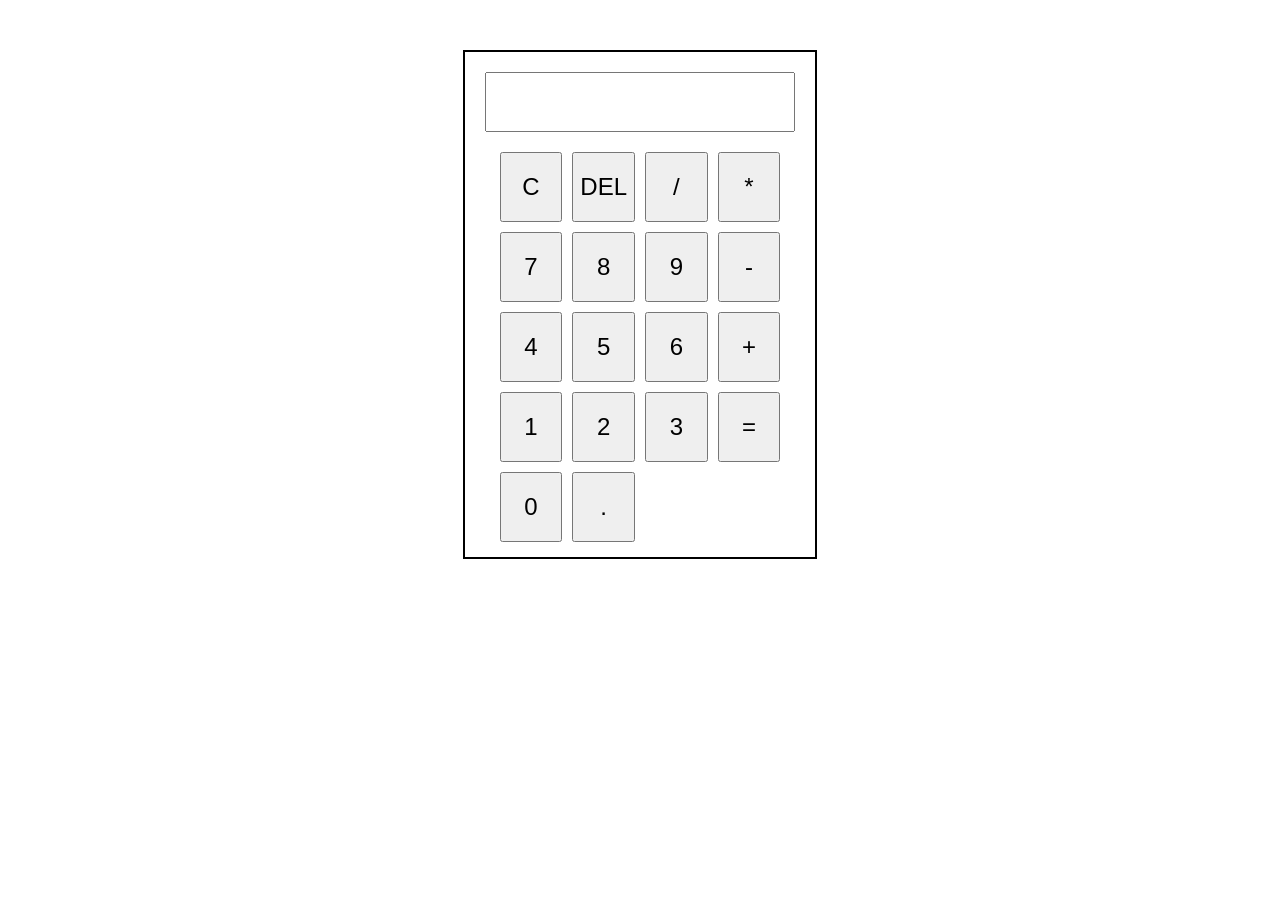
<file: calculator/index.html>
<!DOCTYPE html>
<html lang="en">
<head>
    <meta charset="UTF-8">
    <meta name="viewport" content="width=device-width, initial-scale=1.0">
    <title>Document</title>
     <link rel="stylesheet" href="styles.css">
     <script src="index.js"></script>
</head>
<body>
    <div class="calcContainer">
        <div class="inputContainer">
            <input id="input">
        </div>

       <div class="buttons">

        <button class="clear" onclick="clearDisplay()">C</button>
        <button class="delete">DEL</button>
        <button class="operator">/</button>
        <button class="operator">*</button>

        <button class="number">7</button>
        <button class="number">8</button>
        <button class="number">9</button>
        <button class="operator">-</button>

        <button class="number">4</button>
        <button class="number">5</button>
        <button class="number">6</button>
        <button class="operator">+</button>

        <button class="number">1</button>
        <button class="number">2</button>
        <button class="number">3</button>
        <button class="equals">=</button>

        <button class="number zero">0</button>
        <button class="decimal">.</button>

    </div>
        
    </div>
</body>
</html>
</file>
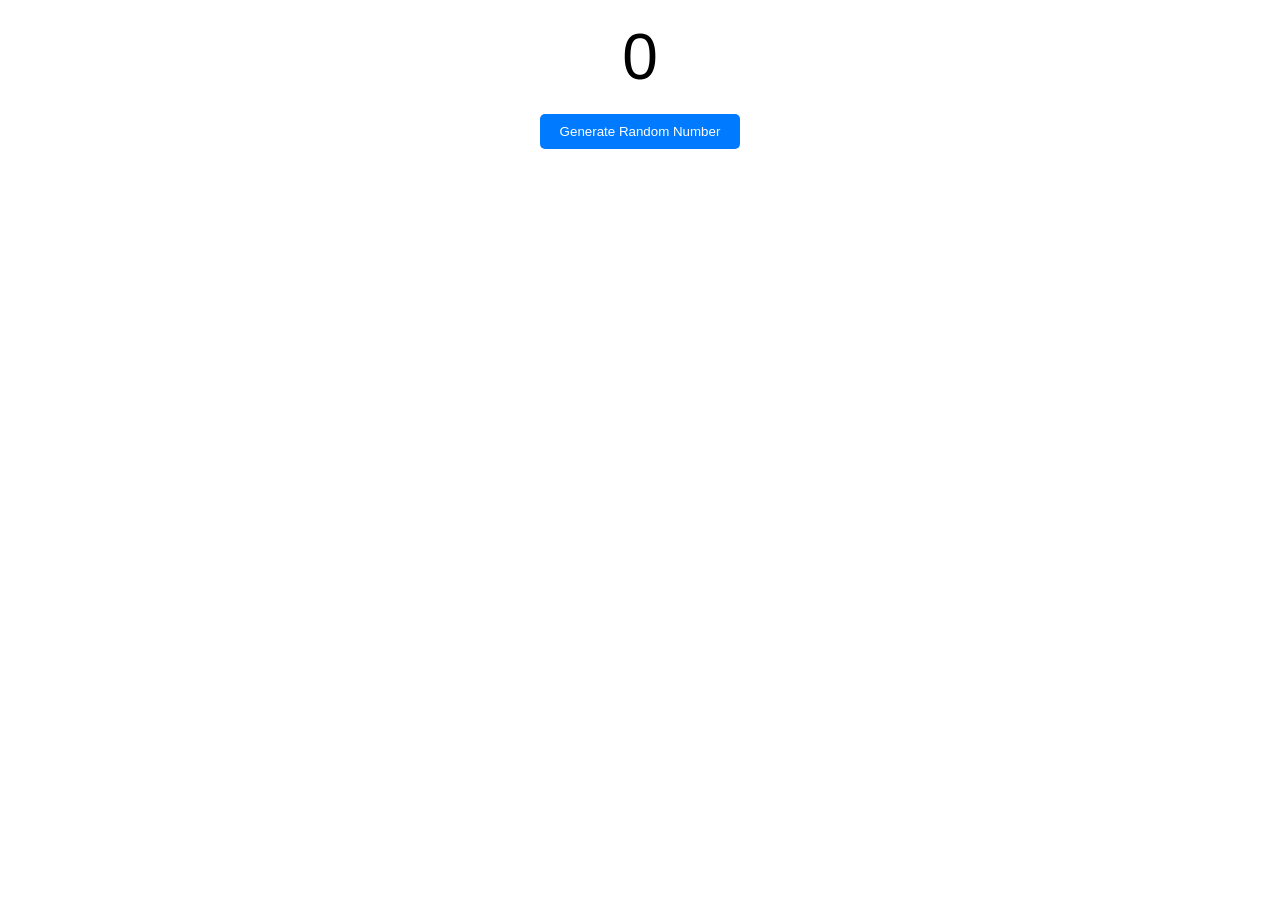
<file: js_time/index.html>
<!DOCTYPE html>
<html lang="en">
<head>
    <meta charset="UTF-8">
    <meta name="viewport" content="width=device-width, initial-scale=1.0">
    <title>Document</title>
    <link rel="stylesheet" href="style.css">
</head>
<body>
    <div class="container">
        <label id="countLabel">0</label>
    </div>
    <div class="btnContainer">
        <button id="randomBtn">Generate Random Number</button>
    </div>
    <script src="index.js"></script>
</body>
</html>
</file>
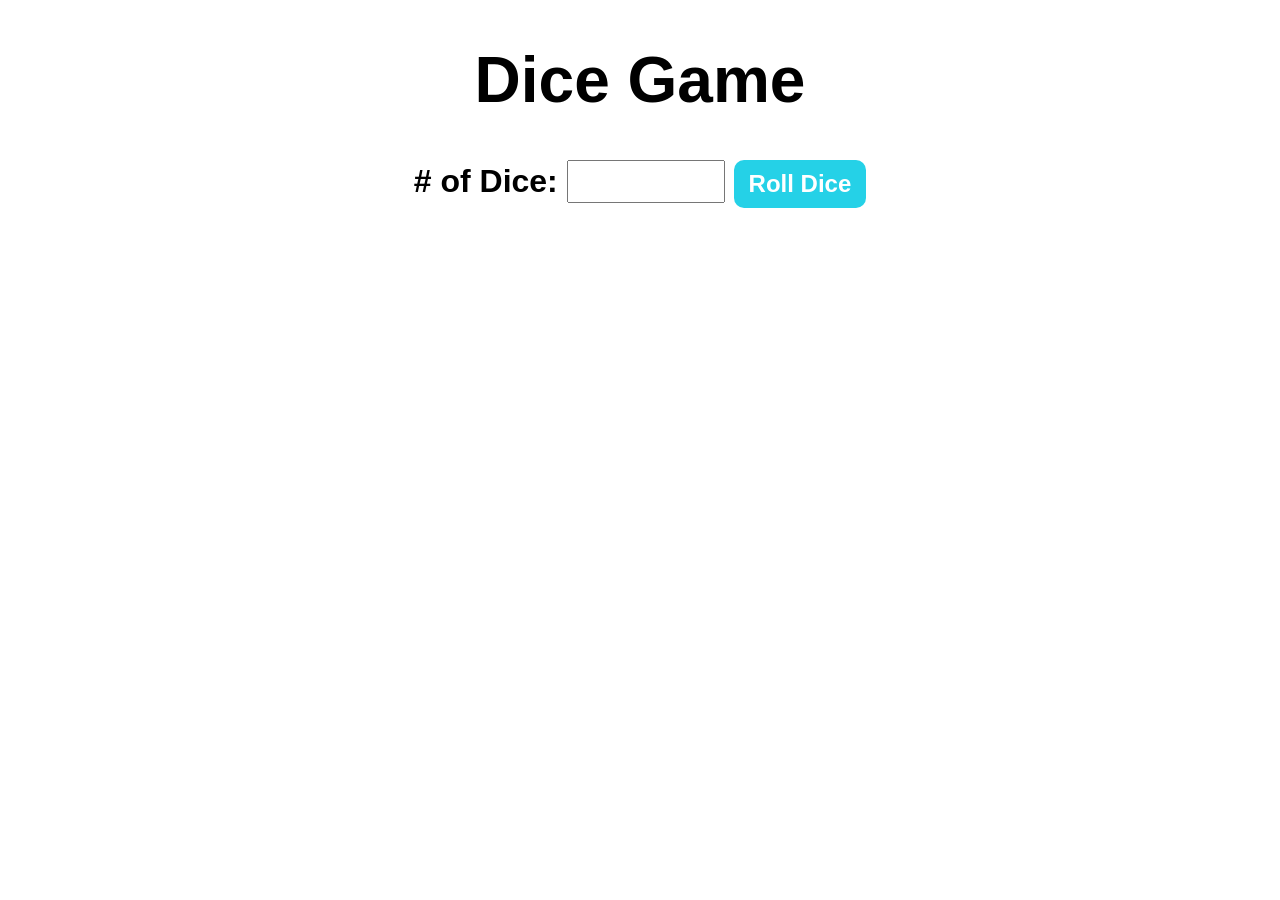
<file: DiceGame/Game/index.html>
<!DOCTYPE html>
<html lang="en">
<head>
    <meta charset="UTF-8">
    <meta name="viewport" content="width=device-width, initial-scale=1.0">
    <title>Document</title>
    <link rel="stylesheet" href="styles.css">
    <script src="index.js"></script>
</head>
<body>
    <div id="container">
        <h1>Dice Game</h1>
        <label># of Dice:</label>
        <input type="number" id="numOfDice" min="1" max="6">
        <button onclick="rollDice()">Roll Dice</button>
        <div id="diceResult"></div>
        <div id="diceImages"></div>
    </div>
</body>
</html>
</file>
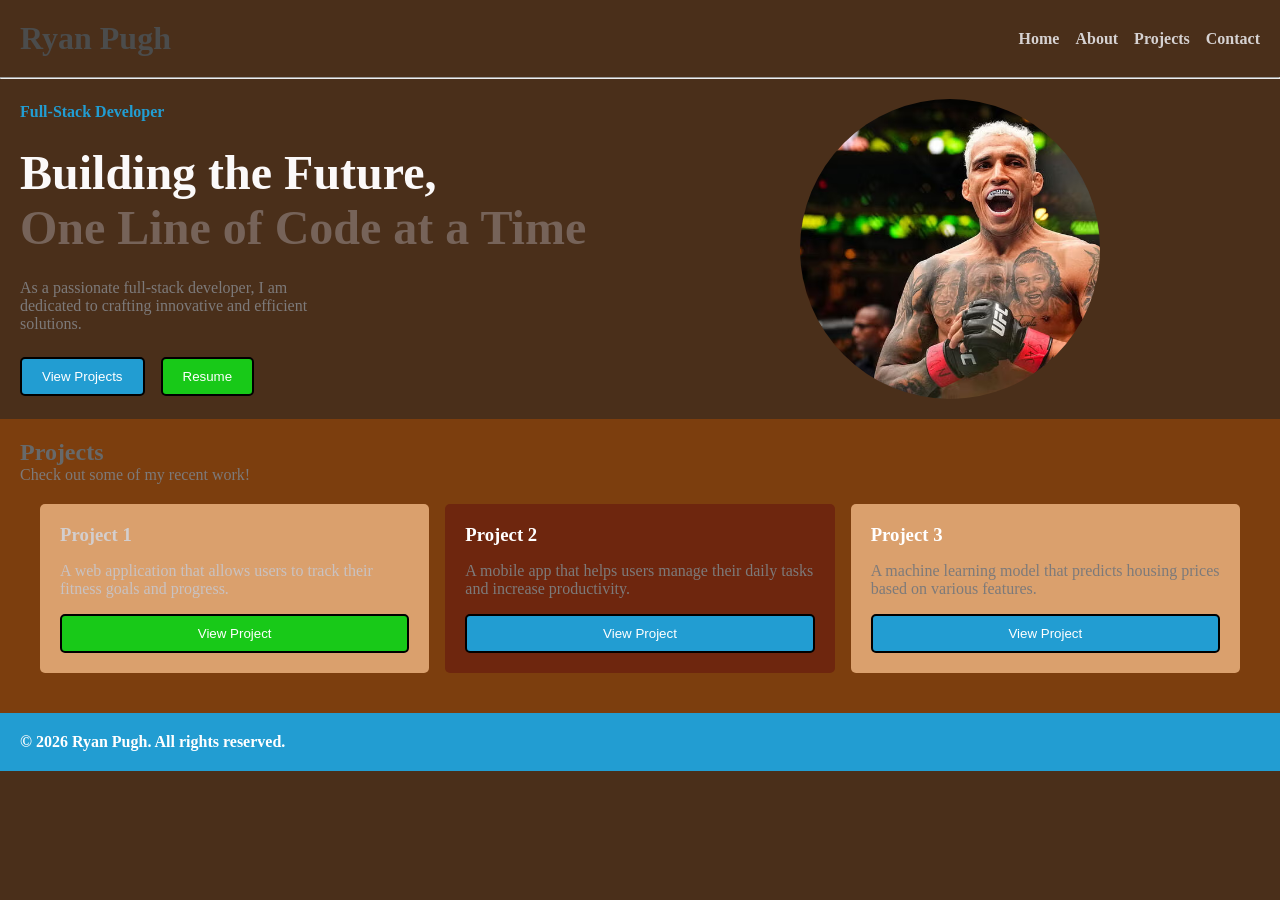
<file: Website_Project/html/index.html>
<!DOCTYPE html>
<html lang="en">
<head>
    <meta charset="UTF-8">
    <meta name="viewport" content="width=device-width, initial-scale=1.0">
    <title>Ryans Website</title>
    <link rel="stylesheet" href="../css/styles.css">
</head>

<body>
    <header>
    <h1>Ryan Pugh</h1>
    <nav>
        <ul>
            <li><a href="#">Home</a></li>
            <li><a href="#">About</a></li>
            <li><a href="#">Projects</a></li>
            <li><a href="#">Contact</a></li>
        </ul>
</header>
    <hr>
<main>
    <section class="about_section">
        <div class="about_content">
            <h2>Full-Stack Developer</h2>
            <h1>Building the Future, <br><span class="highlight">One Line of Code at a Time</span></h1>
            <p>As a passionate full-stack developer, I am dedicated to crafting innovative and efficient solutions.</p>
        
                <div class="button_group">
                    <button class="view_projects">View Projects</button>
                    <button class="resume">Resume</button>
                </div>
        </div>
        <img src="../images/100825-charles-oliveira-hero.avif" alt="profile_pic">
    </section>

    <section class="projects_section">
        <h2>Projects</h2>
        <p>Check out some of my recent work!</p>
        <div class="projects_container">
            <div class="project1">
                <h3>Project 1</h3>
                <p>A web application that allows users to track their fitness goals and progress.</p>
                <button>View Project</button>
            </div>
            <div class="project2">
                <h3>Project 2</h3>
                <p>A mobile app that helps users manage their daily tasks and increase productivity.</p>
                <button>View Project</button>
            </div>
            <div class="project3">
                <h3>Project 3</h3>
                <p>A machine learning model that predicts housing prices based on various features.</p>
                <button>View Project</button>
            </div>
        </div>
    </section>
</main>
<footer>
    <p>&copy; 2026 Ryan Pugh. All rights reserved.</p>
</body>
</html>
</file>
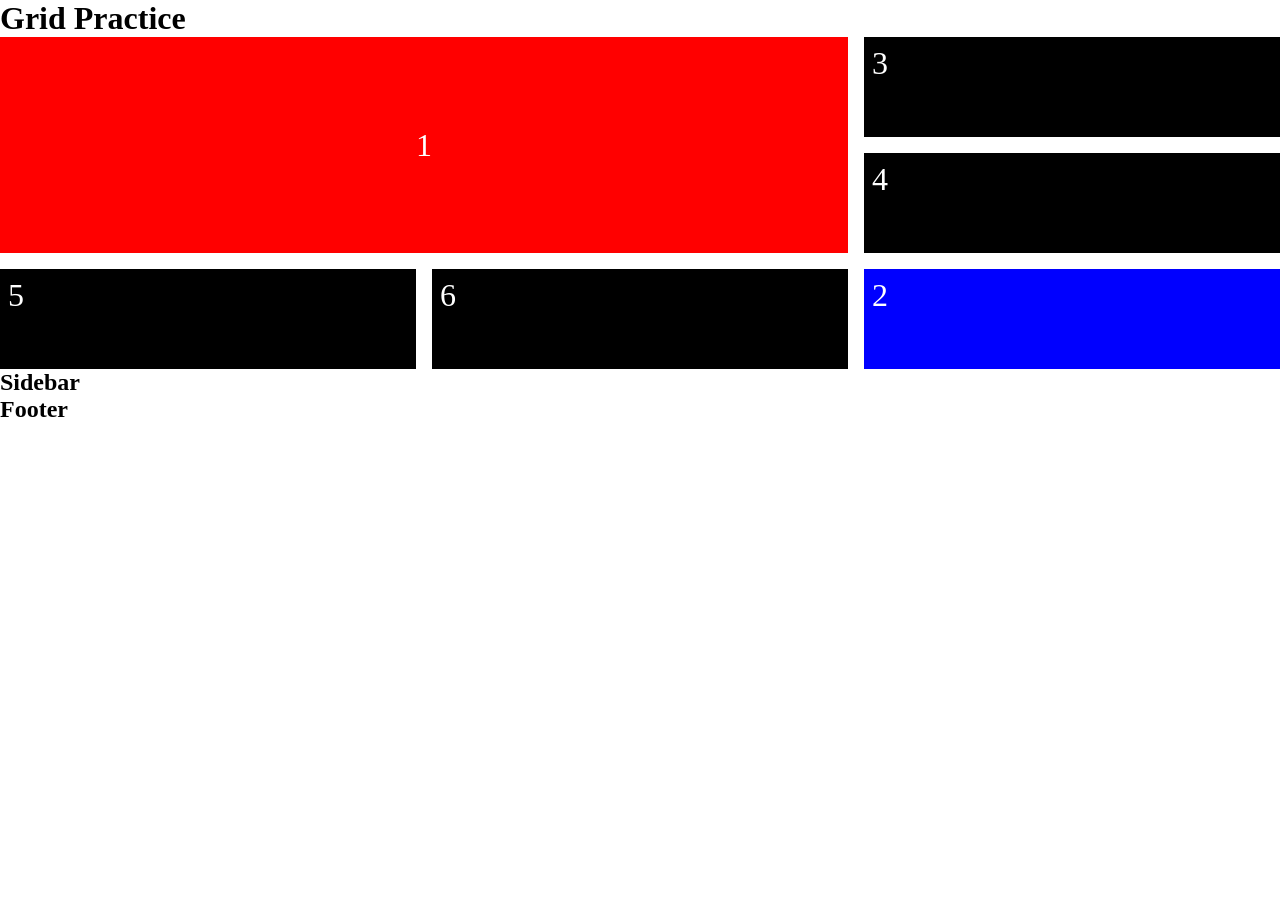
<file: html_review/grid_practice.html>
<!DOCTYPE html>
<html lang="en">
<head>
    <meta charset="UTF-8">
    <meta name="viewport" content="width=device-width, initial-scale=1.0">
    <title>Document</title>
    <link rel="stylesheet" href="../css_review/grid_practice.css"> <!-- .. means go up one directory -->
</head>
<header class="header el">
    <h1>Grid Practice</h1>
<body>
    <main class="container">
        <div class ="box">1</div>
        <div class ="box">2</div>
        <div class ="box">3</div>
        <div class ="box">4</div>
        <div class ="box">5</div>
        <div class ="box">6</div>
    </main>

    <aside class="sidebar el">
        <h2>Sidebar</h2>
     </aside>
<footer class="footer el">
    <h2>Footer</h2>
</body>
</html>
</file>
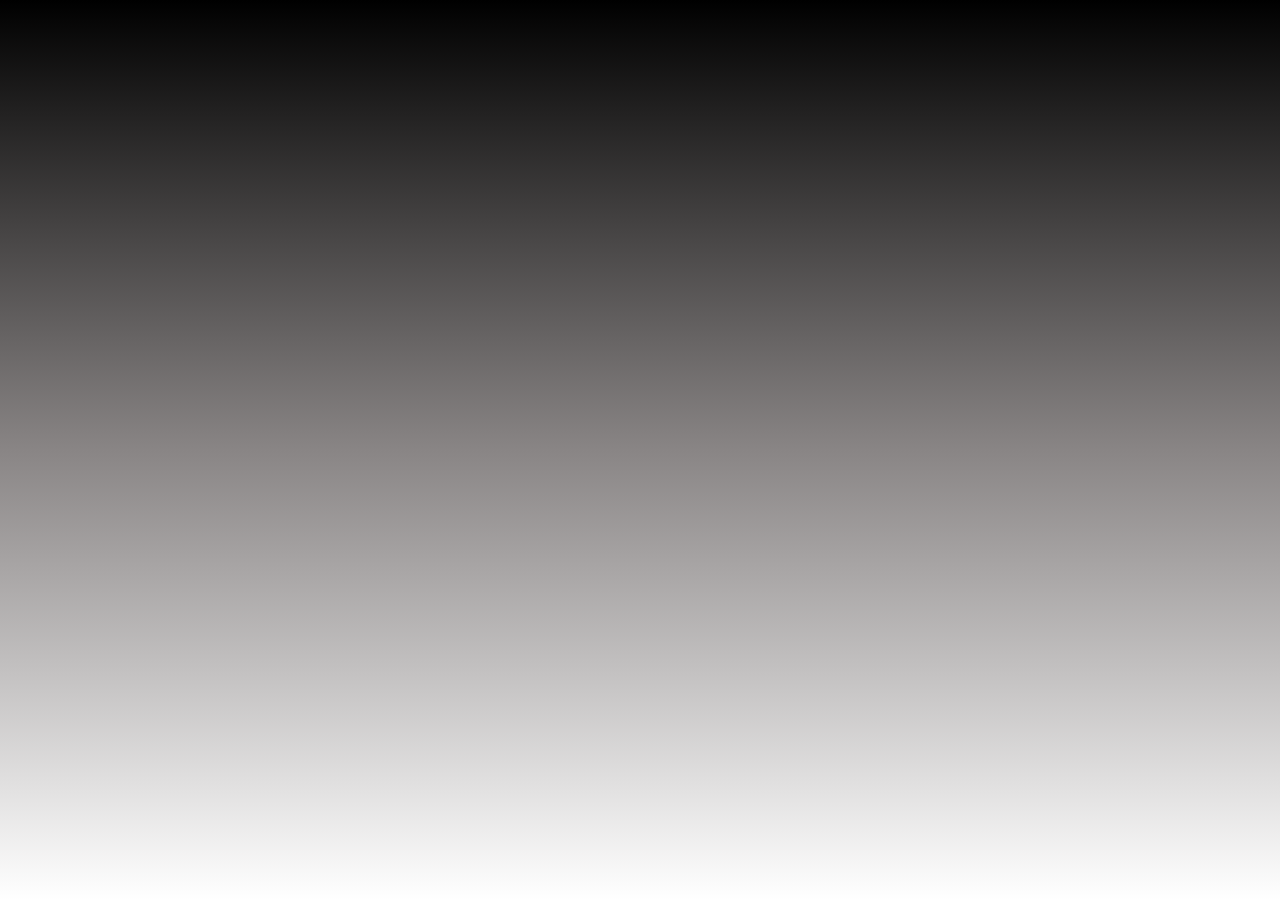
<file: html_review/imagesPractice.html>
<!DOCTYPE html>
<html lang="en">
<head>
    <meta charset="UTF-8">
    <meta name="viewport" content="width=device-width, initial-scale=1.0">
    <title>Document</title>
    <link rel="stylesheet" href="../css_review/imagesPractice.css">
</head>
<body>
    <!-- <div class="container">
        <section class=hero>
            <figure class = "profile-picture">
                <img src="../css_review/images/sunset.jpeg" alt="sunset" title="my profile picture" width="200px" height="200px">
                <figcaption class="offscreen">My profile picture</figcaption>
            </figure>  

            <h1 class="h1">
                <span class="nowrap">Hello 👋</span>
                <span class="nowrap">I'm Ryan</span>
            </h1>
        </section>
    </div> -->
</body>
</html>
</file>
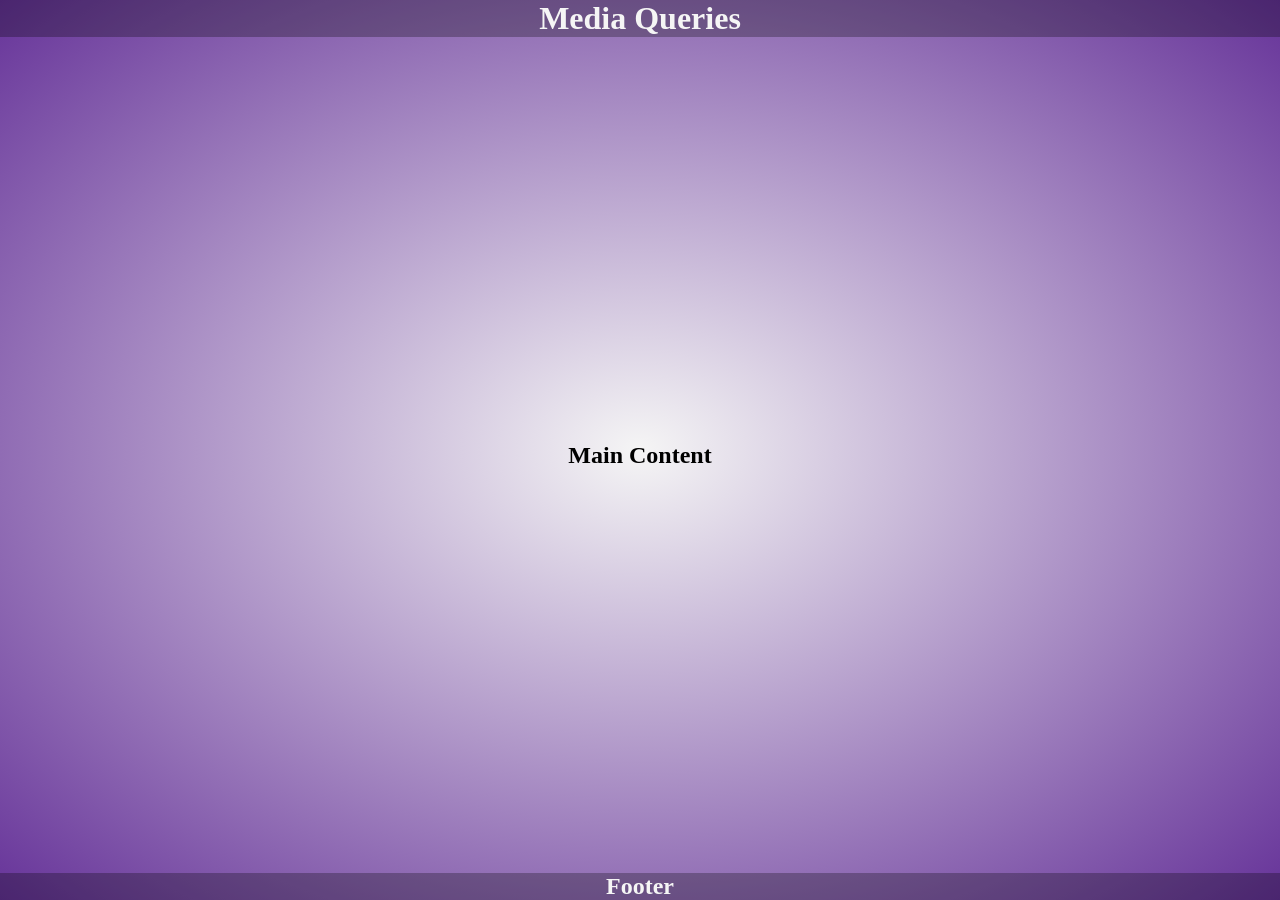
<file: html_review/mediaQ.html>
<!DOCTYPE html>
<html lang="en">
<head>
    <meta charset="UTF-8">
    <meta name="viewport" content="width=device-width, initial-scale=1.0">
    <title>Document</title>
    <link rel="stylesheet" href="../css_review/mediaQ.css">
</head>
<body>
    <header>
        <h1>Media Queries</h1>
        <nav><h2>Nav</h2></nav>
    </header>

    <main>
        <h2>Main Content</h2>
    </main>

    <footer>
        <h2>Footer</h2>
    </footer>
</body>
</html>
</file>
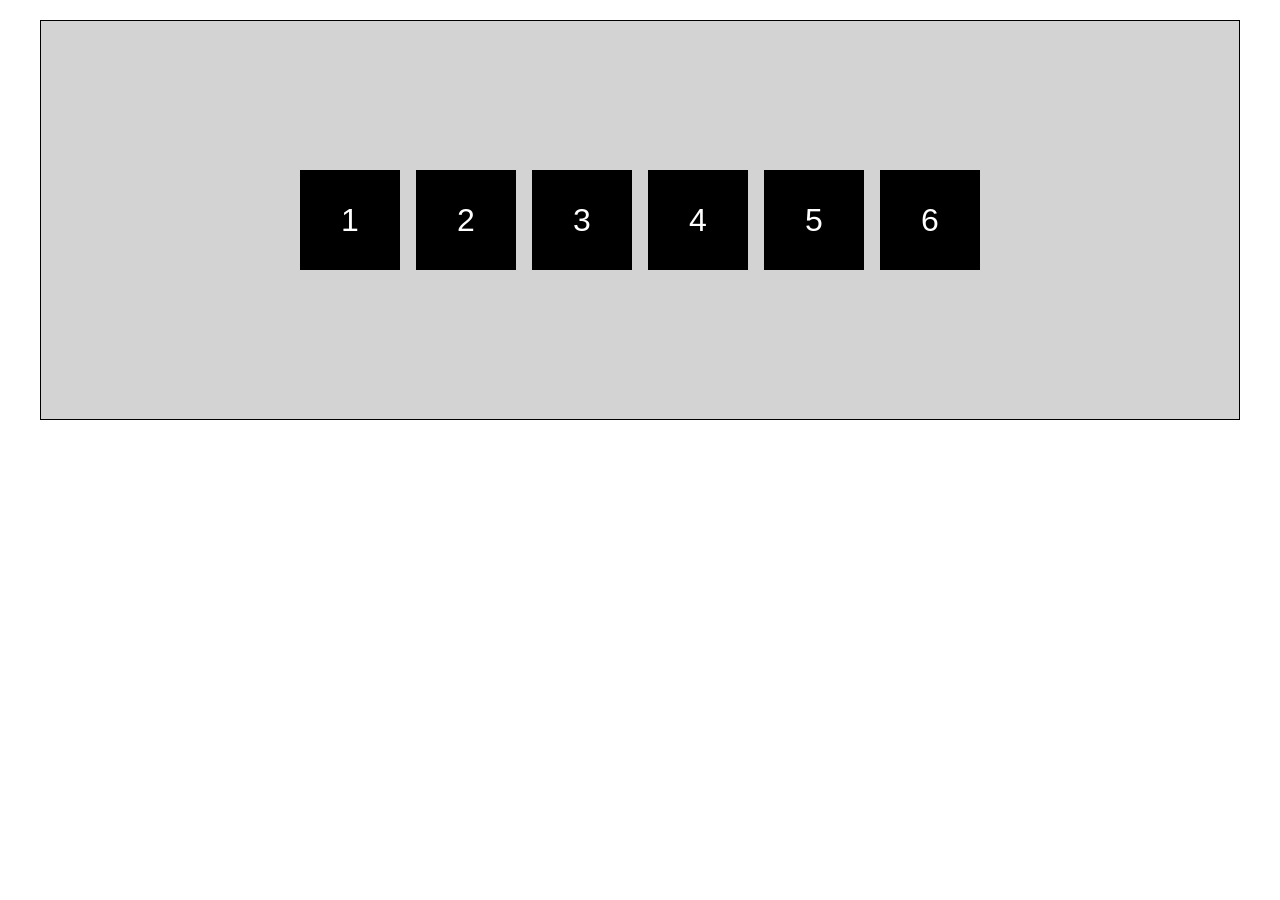
<file: html_review/practice.html>
<!DOCTYPE html>
<html lang="en">
<head>
    <meta charset="UTF-8">
    <meta name="viewport" content="width=device-width, initial-scale=1.0">
    <title>Document</title>
    <link rel="stylesheet" href="../css_review/practice.css"> <!-- .. means go up one directory -->
</head>
<body>
    <main class="container">
        <div class ="box">1</div>
        <div class ="box">2</div>
        <div class ="box">3</div>
        <div class ="box">4</div>
        <div class ="box">5</div>
        <div class ="box">6</div>
    </main>
</body>
</html>
</file>
<file: calculator/styles.css>
.calcContainer{
    display: grid;
    place-items: center;
    border: 2px solid black;
    width: 350px;
    margin: 50px auto;
    padding-bottom: 15px;
}

.inputContainer{
    margin: 20px;
}

.inputContainer input{
    width: 100%;
    height: 60px;
    font-size: 2rem;
    padding: 10px;
    box-sizing: border-box;
}

.buttons {
    display: grid;
    grid-template-columns: repeat(4, 1fr);
    gap: 10px;
}

.buttons button{
    height: 70px;
    font-size: 1.5rem;
}
</file>
<file: js_time/style.css>
body{
    font-family: Verdana, Geneva, Tahoma, sans-serif;
    font-size: 2em;
}

.container{
    display:flex;
    justify-content: center;
    margin-top: 20px;
    font-family: Verdana, Geneva, Tahoma, sans-serif;
    font-size: 2em;
}

.btnContainer{
    display:flex;
    justify-content: center;
    margin-top: 20px;
    gap: 10px;
}

button{
    padding: 10px 20px;
    cursor: pointer;
    background-color: #007BFF;
    color: white;
    border: none;
    border-radius: 5px;
}

button:hover{
    background-color: #0056b3;
}

button:active{
    background-color: #004085;
}
</file>
<file: DiceGame/Game/styles.css>
#container{
    font-family: Arial, Helvetica, sans-serif;
    text-align: center;
    font-size: 2rem;
    font-weight: bold;
}

button{
    font-size: 1.5rem;
    padding: 10px 15px; 
    border-radius: 10px;
    border: none;
    background-color: #25d1e7;
    color:white;
    font-weight: bold;
}

button:hover{
    background-color: #1a9cae;
    cursor: pointer;
}

button:active{
    background-color: #0d5c6e;
}

input{
    font-size: 2rem;
    width: 150px;
    text-align: center;
    font-weight: bold;
}

#diceResult{
    margin: 25px;
}

#diceImages img{
    width: 150px;
    margin: 5px;
}
</file>
<file: Website_Project/css/styles.css>
*{
    margin: 0;
    padding: 0;
    box-sizing: border-box;
}

body{
    background-color: rgb(74, 47, 26);
}


header{
    display: flex;
    justify-content: space-between;
    align-items: center;
    padding: 20px;
}

header nav ul{
    display: flex;
    list-style: none;
    gap: 1rem;
}

header h1{
    color: rgb(75, 76, 76);
}

header nav ul li a{
    text-decoration: none;
    color: rgb(214, 210, 210);
    font-weight: bold;
}

.about_section{
    padding: 20px;
    display: grid;
    grid-template-columns: 1fr 1fr;
    align-items: center;
}

 .about_content{
    display: flex;
    flex-direction: column;
    gap: 1.5rem;
}

.about_section img{
    width: 300px;
    aspect-ratio: 1 / 1;
    border-radius: 50%;
    object-fit: cover;
    justify-self: center;
}

.about_content h2{
    font-size: 1rem;
    color: rgb(34, 157, 210);
}

.about_content h1{
    font-size: 3rem;
    color: rgb(251, 249, 249);
}
.highlight{
    color: rgba(161, 151, 151, 0.5);
    font-weight: bold;
}

.about_content p{
    font-size: 1rem;
    width: 50%;
    color: rgb(125, 122, 122);
}

 .button_group{
    display:flex;
    gap: 1rem;
 }

 .view_projects{
    padding: 10px 20px;
    background-color: rgb(34, 157, 210);
    color: white;
    border: 2px solid black;
    border-radius: 5px;
    cursor: pointer;
 }

 .resume{
    padding: 10px 20px;
    background-color: rgb(24, 201, 24);
    color: white;
    border: 2px solid black;
    border-radius: 5px;
    cursor: pointer;
 }

 .projects_section{
    padding: 20px;
    background-color: rgb(124, 62, 14);
 }

 .projects_section h2{
    color: rgb(103, 105, 106);
 }

 .projects_section p{
    color: rgb(125, 122, 122);
 }

 .projects_container{
    display: grid;
    grid-template-columns: repeat(3, 1fr);
    gap: 1rem;
    padding: 20px;
 }

 .project1{
    background-color: rgb(218, 160, 109);
    color: rgb(211, 206, 206);
    padding: 20px;
    border-radius: 5px;
    display: flex;
    flex-direction: column;
    gap: 1rem;
 }

 .project1 p{
    color: rgb(201, 194, 194);
 }

 .project1 button{
    padding: 10px 20px;
    background-color: rgb(24, 201, 24);
    color: white;
    border: 2px solid black;
    border-radius: 5px;
    cursor: pointer;
 }

 .project2{
    background-color: rgb(110, 38, 14);
    color: white;
    padding: 20px;
    border-radius: 5px;
    display: flex;
    flex-direction: column;
    gap: 1rem;
 }

 .project2 button{
    padding: 10px 20px;
    background-color: rgb(34, 157, 210);
    color: white;
    border: 2px solid black;
    border-radius: 5px;
    cursor: pointer;
 }

 .project3{
    background-color: rgb(218, 160, 109);
    color: white;
    padding: 20px;
    border-radius: 5px;
    display: flex;
    flex-direction: column;
    gap: 1rem;
 }

 .project3 button{
    padding: 10px 20px;
    background-color: rgb(34, 157, 210);
    color: white;
    border: 2px solid black;
    border-radius: 5px;
    cursor: pointer;
 }

 footer{
    text-align: start;
    padding: 20px;
    background-color: rgb(34, 157, 210);
    color: white;
    font-weight: bold;
 }
</file>
<file: css_review/grid_practice.css>
*{
    margin: 0;
    padding: 0;
    box-sizing: border-box;
}

body{
    min-height: 100vh;

}

.box{
    background-color: black;
    color: white;
    font-size: 2rem;
    padding: 0.5rem;
}

.container{
    display: grid;
    grid-template-columns: repeat(3, 1fr);
    grid-auto-rows: minmax(100px, auto);
    gap: 1rem;
}

.box:first-child{
    background-color: red;
    grid-column: 1 / 3;
    grid-row: 1 / 3;

    display:grid;
    place-content: center;
}

.box:nth-child(2){
    background-color: blue;
    grid-column: 3 / 4;
    grid-row: 3 / 4;
}
</file>
<file: css_review/imagesPractice.css>
*{
    margin: 0;
    padding: 0;
    box-sizing: border-box;
}

.container{

    background-color: #f0f0f0;
    background-image: url('../css_review/images/wood.png');

}
 
.hero{
    border-bottom: 5px double black;
    padding: 20px;
    display: flex;
    justify-content: flex-start;
    align-items: center;
    gap: 30px;

    background-color: rgba(0, 0, 0, 0.273);

    
}

/* Utility Classes */
.nowrap{
    white-space: nowrap;
}

.offscreen{
    position: absolute;
    left: -9999px;
}

h1{
    font-size: 500%;
}

body{
    min-height: 100vh;

    background-color: #f0f0f0;

    background-image: linear-gradient(black, rgb(137, 133, 133), white);
}

.profile-picture{
    width: 35%;
}

.profile-picture img{
    width: 100%;
    height: auto;
    min-width: 200px;
    border: 5px double black;
    border-radius: 50%;
}

.h1{
    color: aliceblue;
    text-shadow: 2px 2px 5px black;
}
</file>
<file: css_review/mediaQ.css>
*{
    margin: 0;
    padding: 0;
    box-sizing: border-box;
}

body{
    min-height: 100vh;

    background-color: bisque;
    background-image: radial-gradient(circle, rgb(179, 51, 51), rgb(137, 133, 133), white);
    display: flex;
    flex-direction: column;
}

header, nav, main, footer{
    display: grid;
    place-content: center;
    grid-template-columns: 100%;
    text-align: center;
}

header, footer{
    position: sticky;
    background-color: rgba(0, 0, 0, 0.273);
    color:whitesmoke;
}

header{
    top: 0;
}

nav{
    background-color: rgba(255, 255, 255, 0.273);
    color: black;
    padding: 0.5 rem;
    border-bottom: 5px double black;
}

main{
    flex-grow: 1;
}

footer{
    bottom: 0;
}

/*Small screens*/
@media screen and (min-width: 576px){
    body{
        background-color: green;
        background-image: radial-gradient(whitesmoke, green);
    }

    nav{
        display:none;
    }
}

/*Medium screens*/
@media screen and (min-width: 768px){
    body{
        background-color: gold;
        background-image: radial-gradient(whitesmoke, gold);
    }
}

/*Large screens*/
@media screen and (min-width: 992px){
    body{
        background-color: firebrick;
        background-image: radial-gradient(whitesmoke, firebrick);
    }
}

/*XL screens*/
@media screen and (min-width: 1200px){
    body{
        background-color: rebeccapurple;
        background-image: radial-gradient(whitesmoke, rebeccapurple);
    }
}


/*Mobile device landscape*/
@media screen and (min-height: 425px) and (min-aspect-ratio: 7/4){
    body{
        background-color: dodgerblue;
        background-image: radial-gradient(whitesmoke, dodgerblue);
    }

    h1, h2{
        font-size: 1.5rem;
    }

    nav{
        display:none;
    }
}
</file>
<file: css_review/practice.css>
*{
    margin: 0;
    padding: 0;
    box-sizing: border-box;
}

body{
    font-family: Arial, Helvetica, sans-serif;
    min-height: 100vh;
    padding: 20px;
}

.container{
    max-width: 1200px;
    min-height: 400px;
    margin-inline: auto;
    border: 1px solid black;
    background-color: lightgray;
    display: flex;
    align-items:center;
    justify-content: center;
    gap: 1rem;
    flex-flow: row wrap;
    align-content: space-evenly;
}

.box{
    min-width: 100px;
    height: 100px;
    background-color: black;
    font-size: 2rem;
    color: white;
    padding: 0.5rem;

    display: flex;
    justify-content: center;
    align-items: center;
}
</file>
